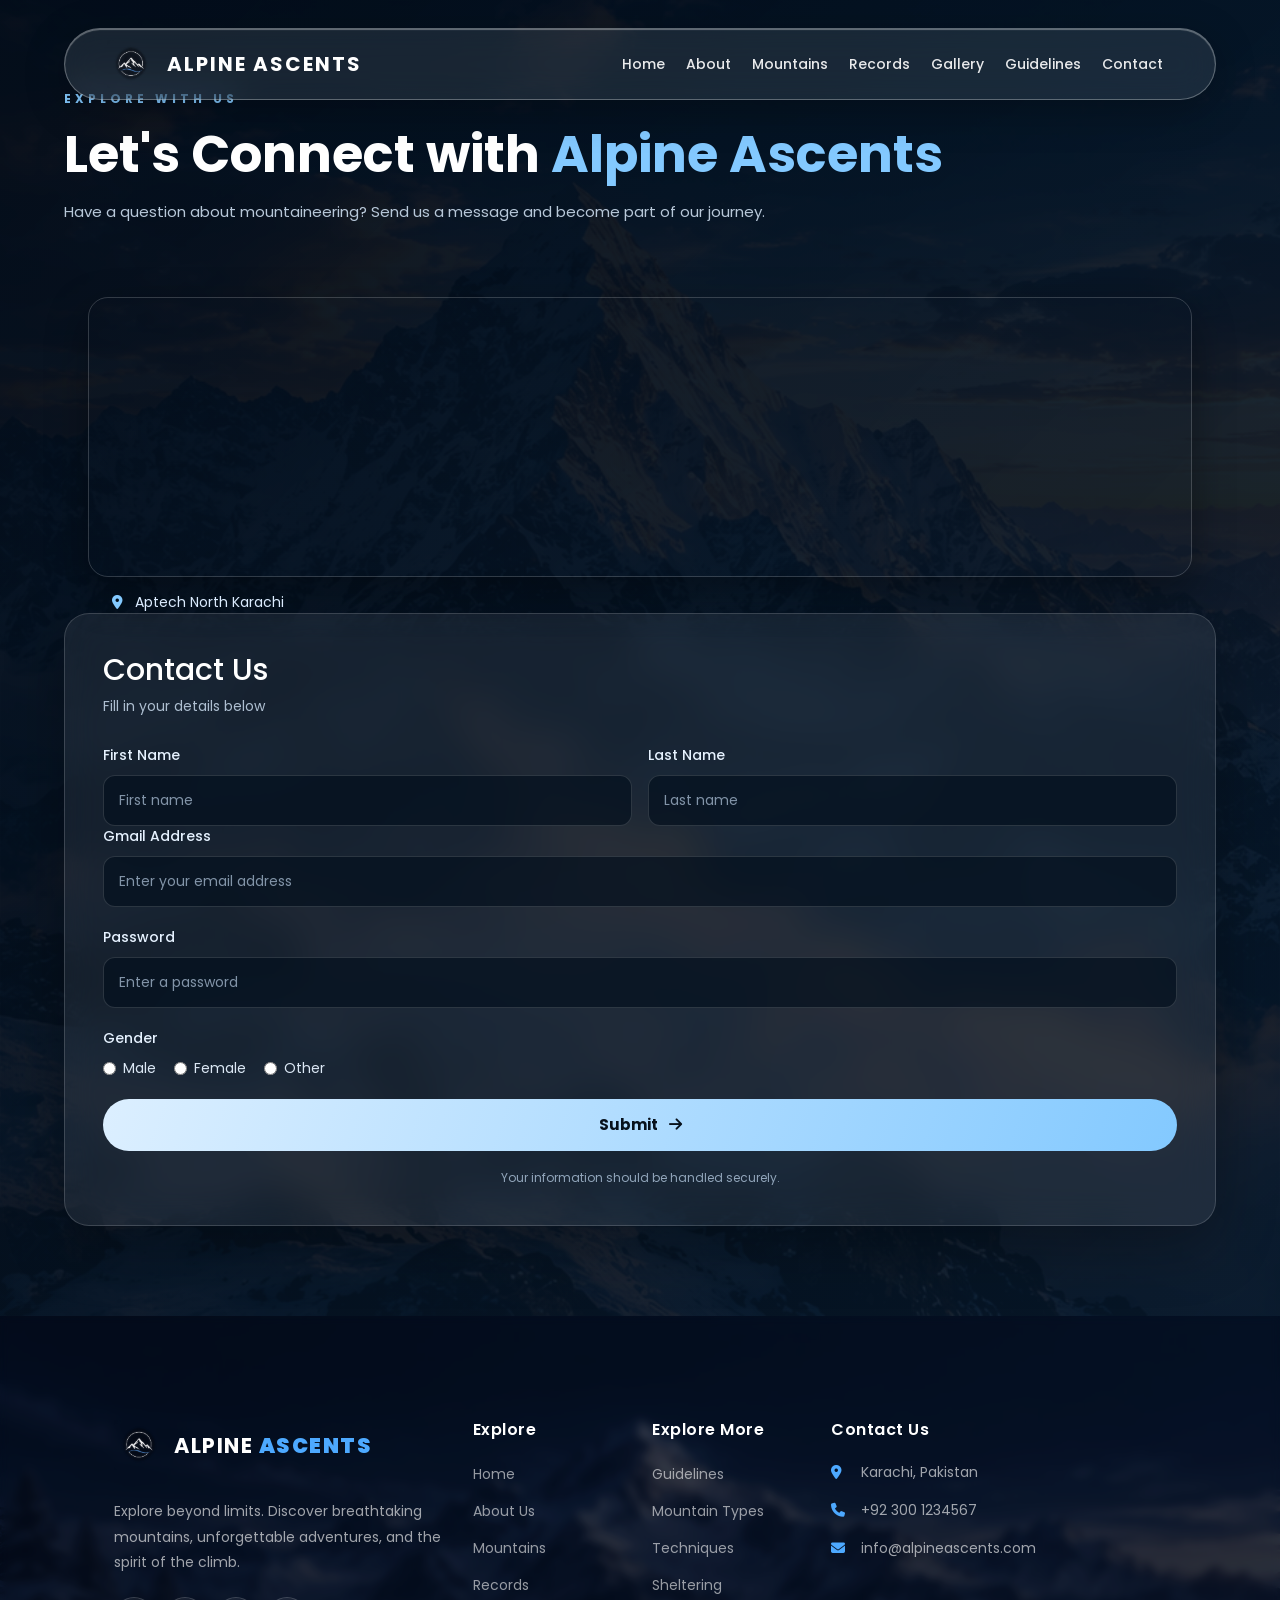
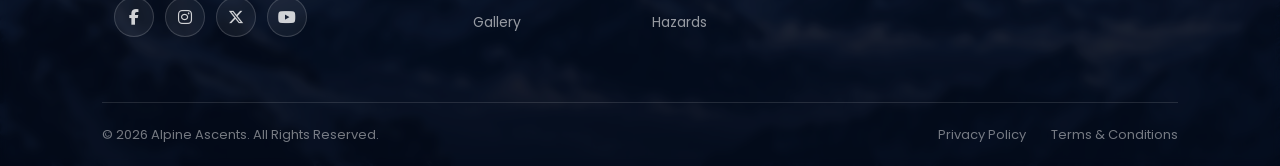
<file: contact.html>
<!DOCTYPE html>
<html lang="en">

<head>
  <meta charset="UTF-8">
  <meta name="viewport" content="width=device-width, initial-scale=1.0">
  <title>Contact Us</title>


  <link href="https://fonts.googleapis.com/css2?family=Poppins:wght@400;500;600;700&display=swap" rel="stylesheet">

  <link rel="stylesheet" href="https://cdnjs.cloudflare.com/ajax/libs/font-awesome/6.7.2/css/all.min.css">
  <link href="https://cdn.jsdelivr.net/npm/bootstrap@5.3.8/dist/css/bootstrap.min.css" rel="stylesheet">
  <link rel="stylesheet" href="nav.css" />
  <link rel="stylesheet" href="style.css" />
  <link rel="stylesheet" href="contact.css" />

    <!-- favicon  -->
  <link rel="shortcut icon" href="material/logo-img.png" type="image/x-icon" />
</head>


<body>


  <!-- =====================================================
     BOOTSTRAP NAVBAR
===================================================== -->

  <nav class="navbar navbar-expand-lg  navbar-main">
    <div class="container-fluid navbar-container">
      <!-- BRAND -->

      <a class="navbar-brand navbar-logo" href="#Home">
        <img src="material/logo-img.png" alt="" class="logo" />

        ALPINE ASCENTS
      </a>

      <!-- MOBILE HAMBURGER -->
      <button class="navbar-toggler menu-toggle" type="button" data-bs-toggle="collapse" data-bs-target="#navbarNav"
        aria-controls="navbarNav" aria-expanded="false" aria-label="Toggle navigation">
        <span class="navbar-toggler-icon menu-icon"></span>
      </button>

      <!-- NAVIGATION -->
      <div class="collapse navbar-collapse navbar-menu" id="navbarNav">
        <ul class="navbar-nav nav-list">
          <li class="nav-item">
            <a class="nav-link nav-link-custom" aria-current="page" href="index.html">
              Home
            </a>
          </li>

          <li class="nav-item">
            <a class="nav-link nav-link-custom" href="index.html#About"> About </a>
          </li>

          <li class="nav-item">
            <a class="nav-link nav-link-custom" href="index.html#Mountains">
              Mountains
            </a>
          </li>

          <li class="nav-item">
            <a class="nav-link nav-link-custom" href="Records.html">
              Records
            </a>
          </li>

          <li class="nav-item">
            <a class="nav-link nav-link-custom" href="index.html#gallery">
              Gallery
            </a>
          </li>

          <li class="nav-item">
            <a class="nav-link nav-link-custom" href="guidelines.html">
              Guidelines
            </a>
          </li>

          <li class="nav-item">
            <a class="nav-link nav-link-custom" href="contact.html">
              Contact
            </a>
          </li>
        </ul>
      </div>
    </div>
  </nav>

  <section class="contact-section contact-info" id="contact" >
    <span class="contact-tag">EXPLORE WITH US</span>

    <h2>Let's Connect with <span>Alpine Ascents</span></h2>

    <p>
      Have a question about mountaineering?
      Send us a message and become part of our journey.
    </p>

    <div class="container contact-container row g-5 align-items-center">
       <div class="contact-map">
          <iframe src="https://www.google.com/maps?q=Aptech+North+Karachi&output=embed" width="100%" height="280"
            style="border:0;" allowfullscreen="" loading="lazy" referrerpolicy="no-referrer-when-downgrade">
          </iframe>
        </div>

        <p class="map-label">
          <i class="fa-solid fa-location-dot"></i>
          Aptech North Karachi
        </p>
      </div>

      <form class="col-12 col-lg-6 contact-form" action="#" method="post">

        <h3>Contact Us</h3>
        <p class="form-subtitle">Fill in your details below</p>

        <div class="name-fields row g-3">
          <div class="col-12 col-sm-6 form-group">
            <label for="firstName">First Name</label>
            <input type="text" id="firstName" name="firstName" placeholder="First name" required>
          </div>

          <div class="col-12 col-sm-6 form-group">
            <label for="lastName">Last Name</label>
            <input type="text" id="lastName" name="lastName" placeholder="Last name" required>
          </div>
        </div>

        <div class="form-group">
          <label for="gmail">Gmail Address</label>
          <input type="email" id="gmail" name="gmail" placeholder="Enter your email address" required>
        </div>

        <div class="form-group">
          <label for="password">Password</label>
          <input type="password" id="password" name="password" placeholder="Enter a password" minlength="8" required>
        </div>

        <div class="form-group">
          <label>Gender</label>
          <div class="gender-options">
            <label><input type="radio" name="gender" value="Male" required> Male</label>

            <label><input type="radio" name="gender" value="Female"> Female</label>

            <label><input type="radio" name="gender" value="Other"> Other</label>
          </div>
        </div>

        <button type="submit" class="contact-submit">
          Submit
          <i class="fa-solid fa-arrow-right"></i>
        </button>

        <p class="form-note">
          Your information should be handled securely.
        </p>

      </form>
    </div>
  </section>




    <!-- =====================================================
         FOOTER
    ===================================================== -->

  <footer class="footer" id="Contact">
    <div class="container footer-container row g-4">
      <!-- BRAND -->

      <div class="col-12 col-sm-6 col-lg-4 footer-brand">
        <a href="index.html#Home" class="footer-logo">
          <span class="logo-mark"> <img src="material/logo-img.png" alt=""> </span>

          <span>
            ALPINE
            <strong>ASCENTS</strong>
          </span>
        </a>

        <p>
          Explore beyond limits. Discover breathtaking mountains,
          unforgettable adventures, and the spirit of the climb.
        </p>

        <div class="footer-socials">
          <a href="https://www.facebook.com/" aria-label="Facebook">
            <i class="fa-brands fa-facebook-f"></i>
          </a>

          <a href="https://www.instagram.com/accounts/login/?hl=en" aria-label="Instagram">
            <i class="fa-brands fa-instagram"></i>
          </a>

          <a href="https://x.com/?lang=en" aria-label="Twitter">
            <i class="fa-brands fa-x-twitter"></i>
          </a>

          <a href="https://www.youtube.com/watch?v=aC8GBmutlzM" aria-label="YouTube">
            <i class="fa-brands fa-youtube"></i>
          </a>
        </div>
      </div>
    <!-- EXPLORE -->

      <div class="col-12 col-sm-6 col-lg-2 footer-column">
        <h3>Explore</h3>

        <ul>
          <li> <a href="index.html#Home"> Home </a> </li>

          <li> <a href="index.html#About"> About Us </a>       </li>

          <li> <a href="index.html#Mountains"> Mountains </a>      </li>

          <li> <a href="Records.html"> Records </a>      </li>

          <li> <a href="index.html#gallery"> Gallery </a>      </li>
        </ul>
      </div>

      <!-- EXPLORE MORE -->

      <div class="col-12 col-sm-6 col-lg-2 footer-column">
        <h3>Explore More</h3>

        <ul>
          <li> <a href="guidelines.html"> Guidelines </a>        </li>

          <li> <a href="index.html#Mountains"> Mountain Types </a>        </li>

          <li> <a href="index.html#Mountains"> Techniques </a>        </li>

          <li> <a href="index.html#Mountains"> Sheltering </a>        </li>

          <li> <a href="index.html#Mountains"> Hazards </a>        </li>
        </ul>
      </div>

      <!-- CONTACT -->

      <div class="col-12 col-sm-12 col-lg-4 footer-column footer-contact">
        <h3>Contact Us</h3>

        <div class="contact-item">
          <i class="fa-solid fa-location-dot"></i>

          <span> Karachi, Pakistan </span>
        </div>

        <div class="contact-item">
          <i class="fa-solid fa-phone"></i>

          <span> +92 300 1234567 </span>
        </div>

        <div class="contact-item">
          <i class="fa-solid fa-envelope"></i>

          <span> info@alpineascents.com </span>
        </div>
      </div>
    </div>

    <!-- FOOTER BOTTOM -->

    <div class="footer-bottom">
      <p>&copy; 2026 Alpine Ascents. All Rights Reserved.</p>

      <div class="footer-bottom-links">
        <a href="#"> Privacy Policy </a>

        <a href="#"> Terms & Conditions </a>
      </div>
    </div>
  </footer>

  <script src="https://cdn.jsdelivr.net/npm/bootstrap@5.3.8/dist/js/bootstrap.bundle.min.js"></script>
</body>

</html>
</file>
<file: nav.css>
/* Navbar glass effect */
.navbar.navbar-main {
  position: fixed;
  top: 28px;
  left: 5%;
  width: 90%;
  height: 72px;
  padding: 0 22px 0 30px;
  background: rgba(210, 230, 245, 0.1);
  border: 1px solid rgba(255, 255, 255, 0.3);
  backdrop-filter: blur(18px);
  -webkit-backdrop-filter: blur(18px);
  border-radius: 50px;
  box-shadow: 0 10px 40px rgba(0, 0, 0, 0.25), inset 0 1px 1px rgba(255, 255, 255, 0.35);
  z-index: 1000;
}

.navbar-container {
  width: 100%;
  height: 100%;
  display: flex;
  align-items: center;
}

.navbar-logo {
  display: flex;
  align-items: center;
  gap: 12px;
  padding: 0;
  margin: 0;
  color: #fff;
  font-size: 20px;
  font-weight: 700;
  letter-spacing: 2px;
  white-space: nowrap;
}

.navbar-logo .logo {
  width: 48px;
  height: 48px;
  object-fit: contain;
  display: block;
  background: transparent;
  border: none;
  box-shadow: none;
  filter: none;
}

.navbar-menu {
  display: flex;
  align-items: center;
  justify-content: flex-end;
  flex-grow: 1;
}

.nav-list {
  display: flex;
  align-items: center;
  gap: 5px;
  margin: 0 10px 0 auto;
  padding: 0;
}

.nav-link-custom {
  position: relative;
  color: rgba(255, 255, 255, 0.9);
  text-decoration: none;
  font-size: 14px;
  font-weight: 500;
  padding: 12px 14px;
  border-radius: 30px;
  transition: 0.3s ease;
}

.nav-link-custom:hover,
.nav-link-custom.active {
  background: rgba(255, 255, 255, 0.16);
  color: #fff;
  box-shadow: inset 0 0 12px rgba(255, 255, 255, 0.08);
}

.menu-toggle {
  width: 44px;
  height: 44px;
  padding: 8px;
  border: none;
  border-radius: 50%;
  background: rgba(255, 255, 255, 0.1);
  box-shadow: none;
}

.menu-toggle:hover {
  background: rgba(255, 255, 255, 0.22);
}

.menu-toggle:focus,
.menu-toggle:active {
  box-shadow: none;
  outline: none;
}

.navbar-main .menu-toggle {
  display: flex;
  align-items: center;
  justify-content: center;
}

.navbar-main .menu-icon {
  width: 20px;
  height: 16px;
  display: block;
  position: relative;
  background: transparent;
}

.navbar-main .menu-icon::before {
  content: "";
  position: absolute;
  inset: 0 auto auto 0;
  width: 20px;
  height: 2px;
  border-radius: 10px;
  background: #fff;
  box-shadow: 0 7px 0 #fff, 0 14px 0 #fff;
}

.navbar-main .menu-icon::after {
  display: none;
}

@media (min-width: 992px) {
  .navbar-toggler {
    display: none;
  }

  .navbar-menu {
    display: flex;
  }

  .nav-list {
    margin-left: auto;
    margin-right: 10px;
  }
}

@media (max-width: 991px) {
  .navbar-main {
    height: auto;
    min-height: 72px;
    padding: 10px 18px;
  }

  .navbar-menu {
    width: 100%;
    padding-top: 15px;
  }

  .nav-list {
    width: 100%;
    margin: 0;
    align-items: flex-end;
  }

  .nav-link-custom {
    text-align: right;
    width: 100%;
  }
}

@media (max-width: 600px) {
  .navbar-main {
    top: 18px;
    left: 5%;
    width: 90%;
    min-height: 64px;
    padding: 8px 14px 8px 18px;
  }

  .navbar-logo {
    font-size: 16px;
    gap: 9px;
    letter-spacing: 1.5px;
  }

  .navbar-logo .logo {
    width: 42px;
    height: 42px;
  }

  .menu-toggle {
    width: 40px;
    height: 40px;
  }
}
</file>
<file: style.css>
/* GLOBAL RESET
*/

:root {
    --site-bg: #07111c;
    --site-panel: #0b1926;
    --site-accent: #83c9ff;
    --site-text: #f2f6fa;
    --site-muted: #b8c8d9;
    --site-border: rgba(255, 255, 255, 0.12);
}

* {
    margin: 0;
    padding: 0;
    box-sizing: border-box;
}

html {
    scroll-behavior: smooth;
    scroll-padding-top: 110px;
}

body {
    font-family: 'Poppins', Arial, sans-serif;
    background: var(--site-bg);
    color: var(--site-text);

    width: 100%;
    min-height: 100vh;

    overflow-x: hidden;
}

/* IMAGES */
img {
    max-width: 100%;
    display: block;
}

/* LINKS */
a {
    text-decoration: none;
}

/* BUTTONS & INPUTS */
button,
input,
textarea,
select {
    font-family: inherit;
}

:where(a, button, input, textarea, select):focus-visible {
    outline: 2px solid var(--site-accent);
    outline-offset: 3px;
}

@media (prefers-reduced-motion: reduce) {
    *,
    *::before,
    *::after {
        scroll-behavior: auto ;
        animation-duration: 0.01ms ;
        animation-iteration-count: 1 ;
        transition-duration: 0.01ms ;
    }
}

/* SECTIONS */
section {
    position: relative;
    width: 100%;
}
/* ALPINE ASCENTS — GUIDELINES
*/

.guidelines-section {
    position: relative;
    isolation: isolate;
    padding: 160px 7% 100px;
    overflow: hidden;

    background:
        linear-gradient(
            180deg,
            rgba(4, 13, 25, 0.68),
            rgba(7, 17, 28, 0.78)
        ),
        url("material/guidelines-background.png") center / cover no-repeat;

    color: #fff;
}

.guidelines-container {
    max-width: 1250px;
    margin: 0 auto;
}


/* SECTION HEADER */

.guidelines-header {
    max-width: 780px;
    margin: 0 auto 65px;
    text-align: center;
}

.guidelines-tag {
    display: inline-flex;
    align-items: center;
    gap: 10px;

    padding: 10px 18px;
    margin-bottom: 20px;

    border: 1px solid rgba(131, 201, 255, 0.3);
    border-radius: 30px;

    background: rgba(131, 201, 255, 0.08);
    color: #9bd6ff;

    font-size: 11px;
    font-weight: 700;
    letter-spacing: 2.5px;
}

.guidelines-header h2 {
    font-size: clamp(2.2rem, 4.5vw, 3.6rem);
    line-height: 1.2;
    font-weight: 700;
    margin: 0 0 22px;
}

.guidelines-header h2 span {
    display: inline-block;
    color: #83c9ff;
}

.guidelines-header > p {
    max-width: 680px;
    margin: 0 auto;

    color: #b8c8d9;
    font-size: 15px;
    line-height: 1.9;
}

.guidelines-divider {
    width: 90px;
    height: 3px;
    margin: 30px auto 0;

    border-radius: 10px;
    background: linear-gradient(
        90deg,
        transparent,
        #83c9ff,
        transparent
    );
}


/* GUIDELINES GRID */

.guidelines-grid {}


/* GLASS CARDS */

.guideline-card {
    position: relative;
    min-width: 0;
    padding: 32px 27px;

    overflow: hidden;
    border-radius: 22px;

    background: linear-gradient(
        145deg,
        rgba(255, 255, 255, 0.085),
        rgba(255, 255, 255, 0.025)
    );

    border: 1px solid rgba(255, 255, 255, 0.12);

    backdrop-filter: blur(15px);
    -webkit-backdrop-filter: blur(15px);

    box-shadow: 0 15px 40px rgba(0, 0, 0, 0.16);

    transition:
        transform 0.35s ease,
        border-color 0.35s ease,
        background 0.35s ease,
        box-shadow 0.35s ease;
}

.guideline-card::before {
    content: "";
    position: absolute;

    top: 0;
    left: 25px;
    right: 25px;

    height: 2px;

    background: linear-gradient(
        90deg,
        transparent,
        rgba(131, 201, 255, 0.8),
        transparent
    );

    opacity: 0.5;
    transition: opacity 0.3s ease;
}

.guideline-card:hover {
    transform: translateY(-9px);

    border-color: rgba(131, 201, 255, 0.4);

    background: linear-gradient(
        145deg,
        rgba(131, 201, 255, 0.12),
        rgba(255, 255, 255, 0.035)
    );

    box-shadow: 0 22px 50px rgba(0, 0, 0, 0.28);
}

.guideline-card:hover::before {
    opacity: 1;
}


/* CARD ICON */

.guideline-icon {
    width: 58px;
    height: 58px;

    display: flex;
    align-items: center;
    justify-content: center;

    margin-bottom: 24px;

    border-radius: 17px;

    background: rgba(131, 201, 255, 0.1);
    border: 1px solid rgba(131, 201, 255, 0.24);

    color: #9bd6ff;
    font-size: 23px;

    transition:
        transform 0.35s ease,
        background 0.35s ease;
}

.guideline-card:hover .guideline-icon {
    transform: scale(1.07);
    background: rgba(131, 201, 255, 0.17);
}


/* CARD CONTENT */

.guideline-number {
    display: block;
    margin-bottom: 12px;

    color: #83c9ff;
    font-size: 10px;
    font-weight: 700;
    letter-spacing: 2px;
}

.guideline-card h3 {
    margin: 0 0 13px;

    color: #fff;
    font-size: 21px;
    font-weight: 600;
    line-height: 1.4;
}

.guideline-card > p {
    margin: 0 0 22px;

    color: #aebfd1;
    font-size: 13px;
    line-height: 1.85;
}


/* CARD CHECKLIST */

.guideline-card ul {
    list-style: none;
    padding: 0;
    margin: 0;
}

.guideline-card ul li {
    position: relative;

    padding-left: 23px;
    margin-bottom: 13px;

    color: #d2deea;
    font-size: 12px;
    line-height: 1.8;
}

.guideline-card ul li:last-child {
    margin-bottom: 0;
}

.guideline-card ul li::before {
    content: "\f00c";
    position: absolute;
    top: 3px;
    left: 0;
    font-family: "Font Awesome 7 Free";
    font-weight: 900;
    color: #83c9ff;
    font-size: 11px;
}

/* IMPORTANT NOTICE */

.guidelines-notice {
    display: flex;
    align-items: flex-start;
    gap: 23px;

    margin-top: 45px;
    padding: 30px 32px;

    border-radius: 22px;

    background: linear-gradient(
        110deg,
        rgba(131, 201, 255, 0.11),
        rgba(255, 255, 255, 0.035)
    );

    border: 1px solid rgba(131, 201, 255, 0.24);

    backdrop-filter: blur(12px);
    -webkit-backdrop-filter: blur(12px);
}

.notice-icon {
    flex-shrink: 0;

    width: 54px;
    height: 54px;

    display: flex;
    align-items: center;
    justify-content: center;

    border-radius: 16px;

    background: rgba(131, 201, 255, 0.12);
    color: #9bd6ff;

    font-size: 23px;
}

.notice-content > span {
    display: block;
    margin-bottom: 8px;

    color: #83c9ff;
    font-size: 10px;
    font-weight: 700;
    letter-spacing: 2px;
}

.notice-content h3 {
    margin: 0 0 10px;

    color: #fff;
    font-size: 20px;
    font-weight: 600;
}

.notice-content p {
    margin: 0;

    color: #b8c8d9;
    font-size: 13px;
    line-height: 1.9;
}


/* BOTTOM CALL TO ACTION */

.guidelines-bottom {
    margin-top: 75px;
    text-align: center;
}

.guidelines-bottom h3 {
    margin: 0 0 15px;

    color: #fff;
    font-size: clamp(1.5rem, 3vw, 2.2rem);
    font-weight: 600;
}

.guidelines-bottom > p {
    max-width: 620px;
    margin: 0 auto 28px;

    color: #aebfd1;
    font-size: 14px;
    line-height: 1.9;
}

.guidelines-btn {
    display: inline-flex;
    align-items: center;
    justify-content: center;
    gap: 12px;

    padding: 14px 27px;

    border-radius: 35px;
    border: 1px solid rgba(255, 255, 255, 0.45);

    background: linear-gradient(110deg,#e6f4ff, #83c9ff);

    color: #07111c;
    text-decoration: none;

    font-size: 13px;
    font-weight: 700;

    box-shadow: 0 8px 25px rgba(131, 201, 255, 0.12);

    transition:
        transform 0.3s ease,
        box-shadow 0.3s ease;
}

.guidelines-btn:hover {
    color: #07111c;
    transform: translateY(-4px);
    box-shadow: 0 12px 30px rgba(131, 201, 255, 0.24);
}

.guidelines-btn i {
    transition: transform 0.3s ease;
}

.guidelines-btn:hover i {
    transform: translateX(4px);
}


/* TABLET */

@media (max-width: 1000px) {
    .guidelines-section {
        padding: 100px 5% 80px;
    }

    /* .guidelines-grid {    } */

    .guideline-card {
        padding: 28px 23px;
    }

    .guidelines-header {
        margin-bottom: 50px;
    }
}


/* MOBILE */

@media (max-width: 600px) {
    .guidelines-section {
        padding: 90px 5% 65px;
    }

    .guidelines-header {
        margin-bottom: 38px;
    }

    .guidelines-tag {
        font-size: 9px;
        letter-spacing: 1.5px;
        padding: 9px 13px;
    }

    .guidelines-header > p {
        font-size: 13px;
    }

    /* .guidelines-grid {    } */

    .guideline-card {
        padding: 27px 23px;
        border-radius: 19px;
    }

    .guideline-card h3 {
        font-size: 20px;
    }

    .guideline-card > p {
        font-size: 13px;
    }

    .guideline-card ul li {
        font-size: 12px;
    }

    .guidelines-notice {
        flex-direction: column;
        gap: 17px;
        padding: 25px 22px;
        margin-top: 30px;
    }

    .notice-content h3 {
        font-size: 18px;
    }

    .notice-content p {
        font-size: 12px;
    }

    .guidelines-bottom {
        margin-top: 55px;
    }

    .guidelines-bottom > p {
        font-size: 13px;
    }
}

.guideline-card ul li::before {
    content: "\f00c";
    position: absolute;
    top: 3px;
    left: 0;
    font-family: "Font Awesome 7 Free";
    font-weight: 900;
    color: #83c9ff;
    font-size: 11px;
}




/* Navbar glass effect */
.navbar.navbar-main {
  position: fixed;
  top: 28px;
  left: 5%;
  width: 90%;
  height: 72px;
  padding: 0 22px 0 30px;
  background: rgba(210, 230, 245, 0.1);
  border: 1px solid rgba(255, 255, 255, 0.3);
  backdrop-filter: blur(18px);
  -webkit-backdrop-filter: blur(18px);
  border-radius: 50px;
  box-shadow: 0 10px 40px rgba(0, 0, 0, 0.25), inset 0 1px 1px rgba(255, 255, 255, 0.35);
  z-index: 1000;
}

.navbar-container {
  width: 100%;
  height: 100%;
  display: flex;
  align-items: center;
}

.navbar-logo {
  display: flex;
  align-items: center;
  gap: 12px;
  padding: 0;
  margin: 0;
  color: #fff;
  font-size: 20px;
  font-weight: 700;
  letter-spacing: 2px;
  white-space: nowrap;
}

.navbar-logo .logo {
  width: 48px;
  height: 48px;
  object-fit: contain;
  display: block;
  background: transparent;
  border: none;
  box-shadow: none;
  filter: none;
}

.navbar-menu {
  display: flex;
  align-items: center;
  justify-content: flex-end;
  flex-grow: 1;
}

.nav-list {
  display: flex;
  align-items: center;
  gap: 5px;
  margin: 0 10px 0 auto;
  padding: 0;
}

.nav-link-custom {
  position: relative;
  color: rgba(255, 255, 255, 0.9);
  text-decoration: none;
  font-size: 14px;
  font-weight: 500;
  padding: 12px 14px;
  border-radius: 30px;
  transition: 0.3s ease;
}

.nav-link-custom:hover,
.nav-link-custom.active {
  background: rgba(255, 255, 255, 0.16);
  color: #fff;
  box-shadow: inset 0 0 12px rgba(255, 255, 255, 0.08);
}

.menu-toggle {
  width: 44px;
  height: 44px;
  padding: 8px;
  border: none;
  border-radius: 50%;
  background: rgba(255, 255, 255, 0.1);
  box-shadow: none;
}

.menu-toggle:hover {
  background: rgba(255, 255, 255, 0.22);
}

.menu-toggle:focus,
.menu-toggle:active {
  box-shadow: none;
  outline: none;
}

.navbar-main .menu-toggle {
  display: flex;
  align-items: center;
  justify-content: center;
}

.navbar-main .menu-icon {
  width: 20px;
  height: 16px;
  display: block;
  position: relative;
  background: transparent;
}

.navbar-main .menu-icon::before {
  content: "";
  position: absolute;
  inset: 0 auto auto 0;
  width: 20px;
  height: 2px;
  border-radius: 10px;
  background: #fff;
  box-shadow: 0 7px 0 #fff, 0 14px 0 #fff;
}

.navbar-main .menu-icon::after {
  display: none;
}

@media (min-width: 992px) {
  .navbar-toggler {
    display: none;
  }

  .navbar-menu {
    display: flex;
  }

  .nav-list {
    margin-left: auto;
    margin-right: 10px;
  }
}

@media (max-width: 991px) {
  .navbar-main {
    height: auto;
    min-height: 72px;
    padding: 10px 18px;
  }

  .navbar-menu {
    width: 100%;
    padding-top: 15px;
  }

  .nav-list {
    width: 100%;
    margin: 0;
    align-items: flex-end;
  }

  .nav-link-custom {
    text-align: right;
    width: 100%;
  }
}

@media (max-width: 600px) {
  .navbar-main {
    top: 18px;
    left: 5%;
    width: 90%;
    min-height: 64px;
    padding: 8px 14px 8px 18px;
  }

  .navbar-logo {
    font-size: 16px;
    gap: 9px;
    letter-spacing: 1.5px;
  }

  .navbar-logo .logo {
    width: 42px;
    height: 42px;
  }

  .menu-toggle {
    width: 40px;
    height: 40px;
  }
}

@media screen and (min-width: 992px) {
  nav.navbar.navbar-main button.navbar-toggler {
    display: none;
    visibility: hidden;
  }

  nav.navbar.navbar-main #navbarNav {
    display: flex;
    flex-basis: auto;
  }
}

/* Safety notice hover animation */

.guidelines-notice {
    transition:
        transform 0.35s ease,
        border-color 0.35s ease,
        background 0.35s ease,
        box-shadow 0.35s ease;
}

.guidelines-notice:hover {
    transform: translateY(-6px);

    border-color: rgba(131, 201, 255, 0.5);

    background: linear-gradient(
        110deg,
        rgba(131, 201, 255, 0.16),
        rgba(255, 255, 255, 0.055)
    );

    box-shadow: 0 18px 40px rgba(0, 0, 0, 0.25);
}

.guidelines-notice .notice-icon {
    transition:
        transform 0.35s ease,
        background 0.35s ease;
}

.guidelines-notice:hover .notice-icon {
    transform: scale(1.08);

    background: rgba(131, 201, 255, 0.22);
}

/* MOBILE: AVOID HOVER STICKINESS */

@media (hover: none) {
    .guidelines-notice:hover {
        transform: none;
        box-shadow: none;
    }

    .guidelines-notice:hover .notice-icon {
        transform: none;
    }
}



@media (max-width: 600px) {
    .guidelines-section {
        padding-top: 150px ;
    }
}


  /* PREMIUM FOOTER */
      .footer {
        position: relative;
        /* margin-top: 80px;
          */
        padding: 80px 8% 0;
        background:
          linear-gradient(rgba(4, 12, 27, 0.72), rgba(3, 10, 23, 0.92)),
          url("material/hero-img.png") center/cover no-repeat;
        color: #fff;
        overflow: hidden;
      }

      .footer::before {
        content: "";
        position: absolute;
        inset: 0;
        background: rgba(8, 20, 40, 0.12);
        backdrop-filter: blur(4px);
        -webkit-backdrop-filter: blur(4px);
        pointer-events: none;
      }

      /* FOOTER MAIN */

      .footer-container {
        position: relative;
        z-index: 2;

        width: 100%;
        max-width: 1250px;
        min-height: auto;

        margin: 0 auto;

        padding: 0 0 55px;

        border: none;
        border-radius: 0;
        background: transparent;
        backdrop-filter: none;
        -webkit-backdrop-filter: none;
        box-shadow: none;
      }

      /* FOOTER BRAND */

      .footer-logo {
        display: inline-flex;
        align-items: center;
        gap: 10px;

        color: #fff;
        text-decoration: none;

        font-size: 21px;
        font-weight: 700;
        letter-spacing: 1.5px;
      }

      .footer-logo strong {
        color: #4da9ff;
      }

      .logo-mark {
        display: flex;
        align-items: center;
        justify-content: center;

        width: 38px;
        height: 38px;

        color: #4da9ff;
        font-size: 24px;
      }

      .footer-brand p {
        max-width: 360px;
        margin: 22px 0;

        color: rgba(255, 255, 255, 0.62);

        font-size: 14px;
        line-height: 1.8;
      }

      /* SOCIALS */

      .footer-socials {
        display: flex;
        gap: 11px;
      }

      .footer-socials a {
        width: 40px;
        height: 40px;

        display: flex;
        align-items: center;
        justify-content: center;

        color: rgba(255, 255, 255, 0.8);
        text-decoration: none;

        border: 1px solid rgba(255, 255, 255, 0.16);
        border-radius: 50%;

        background: rgba(255, 255, 255, 0.06);

        transition: 0.3s ease;
      }

      .footer-socials a:hover {
        color: #06101f;
        background: #4da9ff;
        border-color: #4da9ff;

        transform: translateY(-4px);

        box-shadow: 0 0 18px rgba(77, 169, 255, 0.45);
      }

      /* FOOTER COLUMNS */

      .footer-column h3 {
        margin-bottom: 22px;

        color: #fff;
        font-size: 16px;
        font-weight: 600;
        letter-spacing: 0.5px;
      }

      .footer-column ul {
        padding: 0;
        margin: 0;
        list-style: none;
      }

      .footer-column ul li {
        margin-bottom: 13px;
      }

      .footer-column ul li a {
        color: rgba(255, 255, 255, 0.58);

        text-decoration: none;

        font-size: 14px;

        transition: 0.3s ease;
      }

      .footer-column ul li a:hover {
        color: #4da9ff;
        padding-left: 5px;
      }

      /* CONTACT */

      .contact-item {
        display: flex;
        align-items: flex-start;

        gap: 12px;
        margin-bottom: 17px;

        color: rgba(255, 255, 255, 0.62);

        font-size: 14px;
        line-height: 1.5;
      }

      .contact-item i {
        width: 18px;
        margin-top: 3px;

        color: #4da9ff;
      }

      /* FOOTER BOTTOM */

      .footer-bottom {
        position: relative;
        z-index: 2;

        width: 100%;
        max-width: 1250px;

        margin: 0 auto;

        padding: 22px 0;

        display: flex;
        align-items: center;
        justify-content: space-between;

        gap: 20px;

        border-top: 1px solid rgba(255, 255, 255, 0.12);
      }

      .footer-bottom p {
        margin: 0;

        color: rgba(255, 255, 255, 0.45);

        font-size: 13px;
      }

      .footer-bottom-links {
        display: flex;
        gap: 25px;
      }

      .footer-bottom-links a {
        color: rgba(255, 255, 255, 0.45);

        text-decoration: none;

        font-size: 13px;

        transition: 0.3s ease;
      }

      .footer-bottom-links a:hover {
        color: #4da9ff;
      }

      /* FOOTER RESPONSIVE */

      @media (max-width: 1000px) {
        .footer-container {        }

        .footer-contact {        }
      }

      @media (max-width: 700px) {
        .footer {
          padding: 60px 7% 0;
        }

        .footer-container {          padding-bottom: 40px;
        }

        .footer-brand {        }

        .footer-contact {        }

        .footer-bottom {
          flex-direction: column;
          text-align: center;
          padding: 22px 0;
        }

        .footer-bottom-links {
          justify-content: center;
          flex-wrap: wrap;
          gap: 15px 25px;
        }
      }

      @media (max-width: 450px) {
        .footer-container {        }

        .footer-brand,
        .footer-contact {        }

        .footer-socials {
          margin-top: 5px;
        }
      }

      /* RESPONSIVE */

      @media (max-width: 1100px) {
        .nav-links {
          gap: 2px;
        }

        .nav-links a {
          padding: 10px 10px;
          font-size: 13px;
        }
      }

      @media (max-width: 900px) {
        .nav-links {
          display: none;
        }

        .menu-toggle {
          display: flex;
        }

        .navbar {
          top: 18px;

          width: 90%;

          left: 5%;
        }

        /* ABOUT */

        .about-section {
          padding: 100px 6% 70px;
        }

        .about-container {        }

        .about-content {
          max-width: 700px;
        }

        .about-image-card {
          height: 450px;
        }

        .about-info-card {
          left: 20px;
        }

        /* SQUARE FOOTER */

        .footer-container {
          width: min(650px, 100%);

          min-height: auto;
        }

        .footer-bottom {
          max-width: 650px;
        }
      }

      @media (max-width: 600px) {
        /* NAVBAR */

        .navbar {
          height: 64px;

          padding: 0 14px 0 18px;
        }

        .logo {
          width: 42px;
          height: 42px;
        }

        .logo-brand {
          font-size: 16px;

          gap: 9px;

          letter-spacing: 1.5px;
        }

        .menu-toggle {
          width: 40px;
          height: 40px;

          font-size: 17px;
        }

        .mobile-menu {
          top: 92px;

          left: 5%;

          width: 90%;
        }

        /* HERO */

        .hero-content {
          left: 25px;

          top: 53%;

          width: calc(100% - 50px);

          max-width: none;
        }

        .hero-content h1 {
          font-size: 52px;

          letter-spacing: -2px;
        }

        .hero-content p {
          font-size: 14px;

          line-height: 1.6;
        }

        .hero-buttons {
          flex-wrap: wrap;
        }

        .hero-btn {
          min-width: 155px;
        }

        .hero-stats {
          gap: 12px;
        }

        .scroll-down {
          display: none;
        }

        /* ABOUT */

        .about-section {
          padding: 80px 25px 60px;
        }

        .about-content h2 {
          font-size: 45px;
        }

        .about-intro {
          font-size: 15px;
        }

        .about-image-card {
          height: 360px;
        }

        .about-info-card {
          left: 15px;

          bottom: 20px;

          min-width: auto;
        }

        .about-facts {
          padding: 18px;
        }

        .fact {
          border-right: none;

          border-bottom: 1px solid rgba(255, 255, 255, 0.12);
        }

        .fact:nth-last-child(-n + 2) {
          border-bottom: none;
        }

        /* FOOTER */

        .footer {
          padding: 50px 5% 0;
        }

        .footer-container {
          width: 100%;

          min-height: auto;

          padding: 30px 25px;
        }

        .footer-bottom {
          width: 100%;

          flex-direction: column;

          text-align: center;
        }

        .footer-bottom-links {
          flex-direction: column;

          gap: 10px;
        }
      }


/* --- Appended from index.html --- */

* {
      padding: 0;
      margin: 0;
      box-sizing: border-box;
    }

    html {
      scroll-behavior: smooth;
    }

    body {
      background: #07111c;
      overflow-x: hidden;
    }

    /* HERO */

    .hero {
      position: relative;
      width: 100%;
      height: 100vh;
      overflow: hidden;
      background: #07111c;
    }

    .hero-image {
      position: absolute;
      inset: 0;
      width: 100%;
      height: 100%;
      object-fit: cover;
      z-index: 0;
      filter: brightness(0.72) saturate(0.85);
      transform: scale(1.02);
    }

    .hero::after {
      content: "";
      position: absolute;
      inset: 0;

      background: linear-gradient(to bottom,
          rgba(5, 15, 25, 0.58) 0%,
          rgba(5, 15, 25, 0.15) 32%,
          rgba(5, 15, 25, 0.08) 55%,
          rgba(5, 15, 25, 0.75) 100%);

      z-index: 1;
      pointer-events: none;
    }

        /* HERO CONTENT */

    .hero-content {
      position: absolute;

      top: 50%;
      left: 8%;

      transform: translateY(-45%);

      width: 650px;
      max-width: 80%;

      z-index: 5;

      color: #fff;
    }

    .hero-content h1 {
      margin: 0 0 24px;

      font-size: clamp(58px, 7vw, 96px);

      line-height: 0.9;

      font-weight: 800;

      letter-spacing: -4px;

      color: #fff;

      text-shadow: 0 5px 30px rgba(0, 0, 0, 0.35);
    }

    .hero-content h1 span {
      color: transparent;

      -webkit-text-stroke: 2px rgba(255, 255, 255, 0.95);

      text-shadow: none;
    }

    .hero-content p {
      width: 540px;

      max-width: 100%;

      margin: 0 0 32px;

      color: rgba(255, 255, 255, 0.78);

      font-size: 16px;

      line-height: 1.7;

      text-shadow: 0 2px 12px rgba(0, 0, 0, 0.4);
    }

    /* HERO BUTTONS */

    .hero-buttons {
      display: flex;

      align-items: center;

      gap: 14px;

      margin-bottom: 42px;
    }

    .hero-btn {
      position: relative;

      display: inline-flex;

      align-items: center;
      justify-content: center;

      min-width: 170px;

      height: 52px;

      padding: 0 24px;

      border-radius: 50px;

      text-decoration: none;

      font-size: 13px;

      font-weight: 700;

      letter-spacing: 0.4px;

      cursor: pointer;

      transition:
        transform 0.3s ease,
        background 0.3s ease,
        box-shadow 0.3s ease,
        border 0.3s ease;
    }

    .hero-btn.primary {
      gap: 12px;

      color: #07111c;

      background: rgba(255, 255, 255, 0.92);

      border: 1px solid rgba(255, 255, 255, 0.95);

      box-shadow:
        0 8px 30px rgba(0, 0, 0, 0.25),
        inset 0 1px 1px rgba(255, 255, 255, 1);
    }

    .hero-btn.primary:hover {
      transform: translateY(-4px);

      background: #fff;

      box-shadow:
        0 14px 35px rgba(0, 0, 0, 0.35),
        0 0 25px rgba(255, 255, 255, 0.15);
    }

    .hero-btn.primary i {
      transition: transform 0.3s ease;
    }

    .hero-btn.primary:hover i {
      transform: translateX(5px);
    }

    .hero-btn.secondary {
      color: #fff;

      background: rgba(255, 255, 255, 0.1);

      border: 1px solid rgba(255, 255, 255, 0.35);

      backdrop-filter: blur(18px);
      -webkit-backdrop-filter: blur(18px);

      box-shadow:
        inset 0 1px 1px rgba(255, 255, 255, 0.25),
        0 8px 30px rgba(0, 0, 0, 0.18);
    }

    .hero-btn.secondary:hover {
      transform: translateY(-4px);

      background: rgba(255, 255, 255, 0.18);

      border-color: rgba(255, 255, 255, 0.55);
    }

    /* HERO STATS */

    .hero-stats {
      display: flex;

      align-items: center;

      gap: 22px;
    }

    .stat {
      display: flex;

      flex-direction: column;

      gap: 5px;
    }

    .stat strong {
      color: #fff;

      font-size: 21px;

      font-weight: 700;
    }

    .stat span {
      color: rgba(255, 255, 255, 0.55);

      font-size: 10px;

      font-weight: 500;

      text-transform: uppercase;

      letter-spacing: 1.7px;
    }

    .stat-line {
      width: 1px;
      height: 32px;

      background: rgba(255, 255, 255, 0.25);
    }

    /* SCROLL DOWN */

    .scroll-down {
      position: absolute;

      right: 6%;
      bottom: 30px;

      z-index: 5;

      display: flex;

      align-items: center;

      gap: 12px;

      color: rgba(255, 255, 255, 0.65);

      font-size: 10px;

      letter-spacing: 2px;
    }

    .scroll-down i {
      font-size: 13px;

      animation: scrollArrow 1.5s infinite ease-in-out;
    }

    @keyframes scrollArrow {

      0%,
      100% {
        transform: translateY(0);
      }

      50% {
        transform: translateY(6px);
      }
    }

    /* ABOUT */

    .about-section {
      position: relative;

      min-height: 100vh;

      padding: 120px 8% 80px;

      background:
        radial-gradient(circle at 80% 20%,
          rgba(70, 120, 160, 0.12),
          transparent 35%),
        #07111c;

      color: #fff;

      overflow: hidden;
    }

    .about-section::before {
      content: "";

      position: absolute;

      width: 450px;
      height: 450px;

      top: 10%;
      right: -180px;

      background: rgba(100, 160, 200, 0.08);

      filter: blur(100px);

      border-radius: 50%;

      pointer-events: none;
    }

    .about-container {
      position: relative;

      z-index: 0;

      max-width: 1250px;

      margin: auto;

      align-items: center;
    }

    .about-content {
      max-width: 580px;
    }

    .section-label {
      display: inline-flex;

      align-items: center;

      gap: 9px;

      margin-bottom: 20px;

      padding: 9px 15px;

      border-radius: 30px;

      background: rgba(255, 255, 255, 0.07);

      border: 1px solid rgba(255, 255, 255, 0.2);

      backdrop-filter: blur(15px);
      -webkit-backdrop-filter: blur(15px);

      color: rgba(255, 255, 255, 0.75);

      font-size: 10px;

      font-weight: 600;

      letter-spacing: 2px;
    }

    .section-label i {
      color: #b9d9ed;

      font-size: 13px;
    }

    .about-content h2 {
      margin-bottom: 25px;

      font-size: clamp(45px, 5vw, 72px);

      line-height: 0.95;

      font-weight: 800;

      letter-spacing: -3px;

      color: #fff;
    }

    .about-content h2 span {
      display: block;

      color: transparent;

      -webkit-text-stroke: 1.5px rgba(255, 255, 255, 0.9);
    }

    .about-intro {
      margin-bottom: 18px;

      color: rgba(255, 255, 255, 0.82);

      font-size: 17px;

      line-height: 1.7;
    }

    .about-text {
      margin-bottom: 30px;

      color: rgba(255, 255, 255, 0.55);

      font-size: 14px;

      line-height: 1.8;
    }

    .about-btn {
      display: inline-flex;

      align-items: center;

      gap: 12px;

      padding: 15px 23px;

      border-radius: 40px;

      text-decoration: none;

      color: #07111c;

      background: rgba(255, 255, 255, 0.92);

      border: 1px solid rgba(255, 255, 255, 0.9);

      font-size: 13px;

      font-weight: 700;

      transition: 0.3s ease;

      box-shadow:
        0 10px 30px rgba(0, 0, 0, 0.25),
        inset 0 1px 1px rgba(255, 255, 255, 1);
    }

    .about-btn:hover {
      transform: translateY(-4px);

      background: #fff;
    }

    .about-btn i {
      transition: 0.3s ease;
    }

    .about-btn:hover i {
      transform: translateX(5px);
    }

    /* ABOUT IMAGE */

    /* .about-visual {
      position: relative;

      width: 100%;
    } */

    .about-image-card {
      position: relative;

      width: 100%;
      height: 500px;

      overflow: hidden;

      border-radius: 28px;

      border: 1px solid rgba(255, 255, 255, 0.2);

      background: rgba(255, 255, 255, 0.05);

      box-shadow:
        0 25px 70px rgba(0, 0, 0, 0.35),
        inset 0 1px 1px rgba(255, 255, 255, 0.18);
    }

    .about-image-card img {
      width: 100%;
      height: 100%;

      object-fit: cover;

      transition: transform 0.7s ease;
    }

    .about-image-card:hover img {
      transform: scale(1.06);
    }

    .image-overlay {
      position: absolute;

      inset: 0;

      background: linear-gradient(to top,
          rgba(3, 10, 17, 0.9),
          rgba(3, 10, 17, 0.05) 65%);
    }

    .image-caption {
      position: absolute;

      left: 28px;
      bottom: 28px;

      display: flex;

      flex-direction: column;

      gap: 7px;
    }

    .image-caption span {
      color: rgba(255, 255, 255, 0.55);

      font-size: 10px;

      letter-spacing: 2px;
    }

    .image-caption strong {
      color: #fff;

      font-size: 18px;

      letter-spacing: 0.5px;
    }

    /* INFO CARD */

    .about-info-card {
      position: absolute;

      left: -35px;
      bottom: 35px;

      display: flex;

      align-items: center;

      gap: 14px;

      padding: 17px 20px;

      min-width: 230px;

      border-radius: 18px;

      background: rgba(255, 255, 255, 0.09);

      border: 1px solid rgba(255, 255, 255, 0.25);

      backdrop-filter: blur(20px);
      -webkit-backdrop-filter: blur(20px);

      box-shadow:
        0 15px 40px rgba(0, 0, 0, 0.35),
        inset 0 1px 1px rgba(255, 255, 255, 0.25);
    }

    .info-icon {
      width: 42px;
      height: 42px;

      display: flex;

      align-items: center;
      justify-content: center;

      border-radius: 50%;

      background: rgba(255, 255, 255, 0.12);

      border: 1px solid rgba(255, 255, 255, 0.18);

      color: #c9e5f5;
    }

    .about-info-card div:last-child {
      display: flex;

      flex-direction: column;

      gap: 4px;
    }

    .about-info-card strong {
      font-size: 12px;

      color: #fff;
    }

    .about-info-card span {
      font-size: 10px;

      color: rgba(255, 255, 255, 0.5);
    }

    /* FACTS */

    .about-facts {
      position: relative;

      z-index: 0;

      max-width: 1250px;

      margin: 90px auto 0;

      padding: 25px 30px;

      border-radius: 22px;

      background: rgba(255, 255, 255, 0.055);

      border: 1px solid rgba(255, 255, 255, 0.15);

      backdrop-filter: blur(18px);
      -webkit-backdrop-filter: blur(18px);
    }

    .fact {
      text-align: center;

      padding: 12px;

      border-right: 1px solid rgba(255, 255, 255, 0.12);
    }

    .fact:last-child {
      border-right: none;
    }

    .fact strong {
      display: block;

      margin-bottom: 6px;

      color: #fff;

      font-size: 25px;

      font-weight: 700;
    }

    .fact span {
      color: rgba(255, 255, 255, 0.5);

      font-size: 10px;

      text-transform: uppercase;

      letter-spacing: 1.3px;
    }

    /* FUTURE SECTIONS */

    #Mountains,
    #Records,
    #Gallery,
    #Guidelines {
      scroll-margin-top: 120px;
    }

    /* PREMIUM FOOTER */

    .footer {
      position: relative;
      /* margin-top: 80px;
          */
      padding: 80px 8% 0;
      background:
        linear-gradient(rgba(4, 12, 27, 0.72), rgba(3, 10, 23, 0.92)),
        url("material/hero-img.png") center/cover no-repeat;
      color: #fff;
      overflow: hidden;
    }

    .footer::before {
      content: "";
      position: absolute;
      inset: 0;
      background: rgba(8, 20, 40, 0.12);
      backdrop-filter: blur(4px);
      -webkit-backdrop-filter: blur(4px);
      pointer-events: none;
    }

    /* FOOTER MAIN */

    .footer-container {
      position: relative;
      z-index: 2;

      width: 100%;
      max-width: 1250px;
      min-height: auto;

      margin: 0 auto;

      padding: 0 0 55px;

      border: none;
      border-radius: 0;
      background: transparent;
      backdrop-filter: none;
      -webkit-backdrop-filter: none;
      box-shadow: none;
    }

    /* FOOTER BRAND */

    .footer-logo {
      display: inline-flex;
      align-items: center;
      gap: 10px;

      color: #fff;
      text-decoration: none;

      font-size: 21px;
      font-weight: 700;
      letter-spacing: 1.5px;
    }

    .footer-logo strong {
      color: #4da9ff;
    }

    .logo-mark {
      display: flex;
      align-items: center;
      justify-content: center;

      width: 50px;
      height: 50px;

      color: #4da9ff;
      font-size: 24px;
    }

    .footer-brand p {
      max-width: 360px;
      margin: 22px 0;

      color: rgba(255, 255, 255, 0.62);

      font-size: 14px;
      line-height: 1.8;
    }

    /* SOCIALS */

    .footer-socials {
      display: flex;
      gap: 11px;
    }

    .footer-socials a {
      width: 40px;
      height: 40px;

      display: flex;
      align-items: center;
      justify-content: center;

      color: rgba(255, 255, 255, 0.8);
      text-decoration: none;

      border: 1px solid rgba(255, 255, 255, 0.16);
      border-radius: 50%;

      background: rgba(255, 255, 255, 0.06);

      transition: 0.3s ease;
    }

    .footer-socials a:hover {
      color: #06101f;
      background: #4da9ff;
      border-color: #4da9ff;

      transform: translateY(-4px);

      box-shadow: 0 0 18px rgba(77, 169, 255, 0.45);
    }

    /* FOOTER COLUMNS */

    .footer-column h3 {
      margin-bottom: 22px;

      color: #fff;
      font-size: 16px;
      font-weight: 600;
      letter-spacing: 0.5px;
    }

    .footer-column ul {
      padding: 0;
      margin: 0;
      list-style: none;
    }

    .footer-column ul li {
      margin-bottom: 13px;
    }

    .footer-column ul li a {
      color: rgba(255, 255, 255, 0.58);

      text-decoration: none;

      font-size: 14px;

      transition: 0.3s ease;
    }

    .footer-column ul li a:hover {
      color: #4da9ff;
      padding-left: 5px;
    }

    /* CONTACT */

    .contact-item {
      display: flex;
      align-items: flex-start;

      gap: 12px;
      margin-bottom: 17px;

      color: rgba(255, 255, 255, 0.62);

      font-size: 14px;
      line-height: 1.5;
    }

    .contact-item i {
      width: 18px;
      margin-top: 3px;

      color: #4da9ff;
    }

    /* FOOTER BOTTOM */

    .footer-bottom {
      position: relative;
      z-index: 2;

      width: 100%;
      max-width: 1250px;

      margin: 0 auto;

      padding: 22px 0;

      display: flex;
      align-items: center;
      justify-content: space-between;

      gap: 20px;

      border-top: 1px solid rgba(255, 255, 255, 0.12);
    }

    .footer-bottom p {
      margin: 0;

      color: rgba(255, 255, 255, 0.45);

      font-size: 13px;
    }

    .footer-bottom-links {
      display: flex;
      gap: 25px;
    }

    .footer-bottom-links a {
      color: rgba(255, 255, 255, 0.45);

      text-decoration: none;

      font-size: 13px;

      transition: 0.3s ease;
    }

    .footer-bottom-links a:hover {
      color: #4da9ff;
    }

    /* FOOTER RESPONSIVE */

    @media (max-width: 1000px) {
      .footer-container {      }

      .footer-contact {      }
    }

    @media (max-width: 700px) {
      .footer {
        padding: 60px 7% 0;
      }

      .footer-container {        padding-bottom: 40px;
      }

      .footer-brand {      }

      .footer-contact {      }

      .footer-bottom {
        flex-direction: column;
        text-align: center;
        padding: 22px 0;
      }

      .footer-bottom-links {
        justify-content: center;
        flex-wrap: wrap;
        gap: 15px 25px;
      }
    }

    @media (max-width: 450px) {
      .footer-container {      }

      .footer-brand,
      .footer-contact {      }

      .footer-socials {
        margin-top: 5px;
      }
    }

    /* RESPONSIVE */

    @media (max-width: 1100px) {
      .nav-links {
        gap: 2px;
      }

      .nav-links a {
        padding: 10px 10px;
        font-size: 13px;
      }
    }

    @media (max-width: 900px) {
      .nav-links {
        display: none;
      }

      .menu-toggle {
        display: flex;
      }

      .navbar {
        top: 18px;

        width: 90%;

        left: 5%;
      }

      /* ABOUT */

      .about-section {
        padding: 100px 6% 70px;
      }

      /* .about-container {      } */

      .about-content {
        max-width: 700px;
      }

      .about-image-card {
        height: 450px;
      }

      .about-info-card {
        left: 20px;
      }

      /* SQUARE FOOTER */

      .footer-container {
        width: min(650px, 100%);

        min-height: auto;
      }

      .footer-bottom {
        max-width: 650px;
      }
    }

    @media (max-width: 600px) {
      /* NAVBAR */

      .navbar {
        height: 64px;

        padding: 0 14px 0 18px;
      }

      .logo {
        width: 42px;
        height: 42px;
      }

      .logo-brand {
        font-size: 16px;

        gap: 9px;

        letter-spacing: 1.5px;
      }

      .menu-toggle {
        width: 40px;
        height: 40px;

        font-size: 17px;
      }

      .mobile-menu {
        top: 92px;

        left: 5%;

        width: 90%;
      }

      /* HERO */

      .hero-content {
        left: 25px;

        top: 53%;

        width: calc(100% - 50px);

        max-width: none;
      }

      .hero-content h1 {
        font-size: 52px;

        letter-spacing: -2px;
      }

      .hero-content p {
        font-size: 14px;

        line-height: 1.6;
      }

      .hero-buttons {
        flex-wrap: wrap;
      }

      .hero-btn {
        min-width: 155px;
      }

      .hero-stats {
        gap: 12px;
      }

      .scroll-down {
        display: none;
      }

      /* ABOUT */

      .about-section {
        padding: 80px 25px 60px;
      }

      .about-content h2 {
        font-size: 45px;
      }

      .about-intro {
        font-size: 15px;
      }

      .about-image-card {
        height: 360px;
      }

      .about-info-card {
        left: 15px;

        bottom: 20px;

        min-width: auto;
      }

      .about-facts {
        padding: 18px;
      }

      .fact {
        border-right: none;

        border-bottom: 1px solid rgba(255, 255, 255, 0.12);
      }

      .fact:nth-last-child(-n + 2) {
        border-bottom: none;
      }

      /* FOOTER */

      .footer {
        padding: 50px 5% 0;
      }

      .footer-container {
        width: 100%;

        min-height: auto;

        padding: 30px 25px;
      }

      .footer-bottom {
        width: 100%;

        flex-direction: column;

        text-align: center;
      }

      .footer-bottom-links {
        flex-direction: column;

        gap: 10px;
      }
    }

    /* MOUNTAINS SECTION */

    .mountains-section {
      position: relative;
      padding: 120px 8%;
      background:
        radial-gradient(circle at 10% 20%,
          rgba(0, 174, 239, 0.08),
          transparent 30%),
        radial-gradient(circle at 90% 70%,
          rgba(87, 72, 255, 0.08),
          transparent 30%),
        #07111c;
      color: #fff;
      overflow: hidden;
    }

    /* SECTION HEADING */

    .mountains-heading {
      max-width: 800px;
      margin: 0 auto 90px;
      text-align: center;
    }

    .section-label {
      display: inline-block;
      color: #00bfff;
      font-size: 12px;
      font-weight: 700;
      letter-spacing: 3px;
      margin-bottom: 15px;
    }

    .mountains-heading h2 {
      margin: 0;
      font-size: clamp(38px, 5vw, 68px);
      line-height: 1.05;
      font-weight: 800;
      letter-spacing: -2px;
    }

    .mountains-heading h2 span {
      color: #00bfff;
    }

    .mountains-heading p {
      max-width: 650px;
      margin: 25px auto 0;
      color: rgba(255, 255, 255, 0.65);
      font-size: 16px;
      line-height: 1.8;
    }

    /* FEATURED MOUNTAIN */

    .mountain-feature {      min-height: 570px;
      margin-bottom: 150px;
      border: 1px solid rgba(255, 255, 255, 0.1);
      border-radius: 30px;
      overflow: hidden;
      background: rgba(255, 255, 255, 0.035);
      box-shadow: 0 30px 80px rgba(0, 0, 0, 0.3);
    }

    .mountain-feature-image {
      position: relative;
      min-height: 500px;
      overflow: hidden;
    }

    .mountain-feature-image img {
      width: 100%;
      height: 100%;
      object-fit: cover;
      display: block;
      transition: transform 0.8s ease;
    }

    .mountain-feature:hover .mountain-feature-image img {
      transform: scale(1.06);
    }

    .mountain-image-overlay {
      position: absolute;
      inset: 0;
      background: linear-gradient(to top,
          rgba(3, 10, 20, 0.85),
          transparent 60%);
    }

    .mountain-image-text {
      position: absolute;
      left: 40px;
      bottom: 35px;
      z-index: 2;
    }

    .mountain-image-text span {
      color: #00bfff;
      font-size: 11px;
      font-weight: 700;
      letter-spacing: 3px;
    }

    .mountain-image-text h3 {
      margin: 10px 0 0;
      font-size: 38px;
    }

    .mountain-feature-content {
      display: flex;
      flex-direction: column;
      justify-content: center;
      padding: 60px;
    }

    .small-label {
      color: #00bfff;
      font-size: 11px;
      font-weight: 700;
      letter-spacing: 3px;
    }

    .mountain-feature-content h3 {
      margin: 15px 0 20px;
      font-size: 38px;
      line-height: 1.15;
    }

    .mountain-feature-content p {
      color: rgba(255, 255, 255, 0.65);
      line-height: 1.8;
      font-size: 15px;
      margin: 0 0 15px;
    }

    .mountain-feature-stats {
      display: flex;
      margin-top: 25px;
    }

    .mountain-feature-stats div {
      display: flex;
      flex-direction: column;
    }

    .mountain-feature-stats strong {
      color: #00bfff;
      font-size: 22px;
    }

    .mountain-feature-stats span {
      color: rgba(255, 255, 255, 0.6);
      font-size: 12px;
    }

    /* TOPIC SECTIONS */

    .mountain-topic {      align-items: center;
      margin-bottom: 150px;
    }

    .reverse-topic .topic-content {
      order: 1;
    }

    .reverse-topic .topic-image {
      order: 2;
    }

    .topic-image {
      position: relative;
      height: 520px;
      border-radius: 28px;
      overflow: hidden;
      border: 1px solid rgba(255, 255, 255, 0.1);
      box-shadow: 0 25px 70px rgba(0, 0, 0, 0.35);
    }

    .topic-image img {
      width: 100%;
      height: 100%;
      object-fit: cover;
      display: block;
      transition: transform 0.8s ease;
    }

    .topic-image:hover img {
      transform: scale(1.07);
    }

    .image-number {
      position: absolute;
      top: 25px;
      left: 25px;
      width: 52px;
      height: 52px;
      display: flex;
      align-items: center;
      justify-content: center;
      border-radius: 50%;
      color: #fff;
      background: rgba(7, 17, 28, 0.65);
      border: 1px solid rgba(255, 255, 255, 0.2);
      backdrop-filter: blur(12px);
      -webkit-backdrop-filter: blur(12px);
      font-size: 13px;
      font-weight: 700;
    }

    .topic-content h3 {
      margin: 10px 0 22px;
      font-size: clamp(30px, 3vw, 46px);
      line-height: 1.15;
    }

    .topic-content>p {
      color: rgba(255, 255, 255, 0.65);
      line-height: 1.8;
      font-size: 15px;
      margin-bottom: 18px;
    }

    /* TOPIC HIGHLIGHT */

    .topic-highlight {
      display: flex;
      align-items: center;
      gap: 15px;
      margin-top: 30px;
      padding: 18px 20px;
      border-left: 3px solid #00bfff;
      background: rgba(0, 191, 255, 0.06);
      color: rgba(255, 255, 255, 0.8);
    }

    .topic-highlight i {
      color: #00bfff;
      font-size: 20px;
    }

    /* TYPES / STYLES */

    .style-list {
      display: flex;
      flex-direction: column;
      gap: 12px;
      margin-top: 30px;
    }

    .style-item {
      display: flex;
      align-items: center;
      gap: 18px;
      padding: 17px 20px;
      border: 1px solid rgba(255, 255, 255, 0.08);
      background: rgba(255, 255, 255, 0.035);
      border-radius: 14px;
      transition: 0.35s ease;
    }

    .style-item:hover {
      transform: translateX(8px);
      border-color: rgba(0, 191, 255, 0.4);
      background: rgba(0, 191, 255, 0.06);
    }

    .style-item>i {
      width: 42px;
      height: 42px;
      display: flex;
      align-items: center;
      justify-content: center;
      border-radius: 10px;
      color: #00bfff;
      background: rgba(0, 191, 255, 0.1);
    }

    .style-item h4 {
      margin: 0 0 4px;
      font-size: 15px;
    }

    .style-item span {
      color: rgba(255, 255, 255, 0.5);
      font-size: 12px;
    }

    /* TECHNIQUE GRID */

    .technique-grid {      margin-top: 30px;
    }

    .technique-card {
      padding: 22px;
      border-radius: 16px;
      border: 1px solid rgba(255, 255, 255, 0.08);
      background: rgba(255, 255, 255, 0.035);
      transition: 0.35s ease;
    }

    .technique-card:hover {
      transform: translateY(-6px);
      border-color: rgba(0, 191, 255, 0.4);
      background: rgba(0, 191, 255, 0.06);
    }

    .technique-card i {
      color: #00bfff;
      font-size: 22px;
      margin-bottom: 14px;
    }

    .technique-card h4 {
      margin: 0 0 8px;
      font-size: 15px;
    }

    .technique-card p {
      margin: 0;
      color: rgba(255, 255, 255, 0.5);
      font-size: 12px;
      line-height: 1.6;
    }

    /* SHELTERING */

    .shelter-points {      margin-top: 30px;
    }

    .shelter-points div {
      padding: 20px 12px;
      text-align: center;
      border-radius: 14px;
      border: 1px solid rgba(255, 255, 255, 0.08);
      background: rgba(255, 255, 255, 0.035);
      transition: 0.35s ease;
    }

    .shelter-points div:hover {
      transform: translateY(-5px);
      border-color: rgba(0, 191, 255, 0.35);
    }

    .shelter-points i {
      display: block;
      color: #00bfff;
      font-size: 22px;
      margin-bottom: 10px;
    }

    .shelter-points span {
      color: rgba(255, 255, 255, 0.65);
      font-size: 11px;
    }

    /* HAZARDS */

    .hazards-section {
      margin-top: 20px;
    }

    .hazards-heading {
      max-width: 700px;
      margin: 0 auto 55px;
      text-align: center;
    }

    .hazards-heading h3 {
      margin: 10px 0 18px;
      font-size: clamp(30px, 4vw, 48px);
    }

    .hazards-heading p {
      color: rgba(255, 255, 255, 0.6);
      line-height: 1.8;
    }

    .hazards-grid {    }

    .hazard-card {
      position: relative;
      height: 390px;
      overflow: hidden;
      border-radius: 22px;
      border: 1px solid rgba(255, 255, 255, 0.1);
    }

    .hazard-card img {
      width: 100%;
      height: 100%;
      object-fit: cover;
      display: block;
      transition: transform 0.8s ease;
    }

    .hazard-card:hover img {
      transform: scale(1.08);
    }

    .hazard-overlay {
      position: absolute;
      inset: 0;
      background: linear-gradient(to top,
          rgba(2, 9, 18, 0.95),
          rgba(2, 9, 18, 0.1) 70%);
    }

    .hazard-content {
      position: absolute;
      left: 22px;
      right: 22px;
      bottom: 22px;
    }

    .hazard-content i {
      color: #00bfff;
      font-size: 22px;
      margin-bottom: 12px;
    }

    .hazard-content h4 {
      margin: 0 0 8px;
      font-size: 19px;
    }

    .hazard-content p {
      margin: 0;
      color: rgba(255, 255, 255, 0.65);
      font-size: 12px;
      line-height: 1.6;
    }

    /* ENDING */

    .mountains-ending {
      margin-top: 130px;
      padding: 80px 30px;
      text-align: center;
      border-top: 1px solid rgba(255, 255, 255, 0.08);
      border-bottom: 1px solid rgba(255, 255, 255, 0.08);
    }

    .mountains-ending span {
      color: #00bfff;
      font-size: 11px;
      font-weight: 700;
      letter-spacing: 4px;
    }

    .mountains-ending h3 {
      margin: 15px 0 0;
      font-size: clamp(28px, 4vw, 50px);
    }

    /* TABLET */

    @media (max-width: 1000px) {
      .mountain-feature {      }

      .mountain-feature-image {
        height: 500px;
      }

      .mountain-topic {      }

      .reverse-topic .topic-content,
      .reverse-topic .topic-image {
        order: initial;
      }

      .topic-image {
        height: 480px;
      }

      .hazards-grid {      }
    }

    /* MOBILE */

    @media (max-width: 600px) {
      .mountains-section {
        padding: 90px 5%;
      }

      .mountains-heading {
        margin-bottom: 60px;
      }

      .mountains-heading h2 {
        font-size: 40px;
      }

      .mountains-heading p {
        font-size: 14px;
      }

      .mountain-feature {
        margin-bottom: 100px;
        border-radius: 22px;
      }

      .mountain-feature-image {
        min-height: 350px;
      }

      .mountain-image-text {
        left: 25px;
        bottom: 25px;
      }

      .mountain-image-text h3 {
        font-size: 28px;
      }

      .mountain-feature-content {
        padding: 35px 25px;
      }

      .mountain-feature-content h3 {
        font-size: 30px;
      }

      .mountain-feature-stats {      }

      .mountain-topic {
        margin-bottom: 100px;
      }

      .topic-image {
        height: 350px;
        border-radius: 20px;
      }

      .topic-content h3 {
        font-size: 30px;
      }

      .technique-grid {      }

      .shelter-points {      }

      .hazards-grid {      }

      .hazard-card {
        height: 350px;
      }

      .mountains-ending {
        margin-top: 80px;
        padding: 60px 15px;
      }
    }

    /* ALPINE ASCENTS — GALLERY SECTION
   Premium Dark Navy + Glassmorphism */

    .gallery-section {
      position: relative;
      padding: 120px 7% 100px;
      background:
        radial-gradient(circle at 15% 20%,
          rgba(38, 117, 180, 0.12),
          transparent 30%),
        radial-gradient(circle at 85% 75%,
          rgba(0, 153, 255, 0.08),
          transparent 30%),
        #07111c;
      overflow: hidden;
    }

    /* SECTION HEADING */

    .gallery-heading {
      max-width: 800px;
      margin: 0 auto 75px;
      text-align: center;
    }

    .gallery-heading .section-tag {
      display: inline-block;
      margin-bottom: 15px;
      padding: 8px 18px;
      border: 1px solid rgba(255, 255, 255, 0.12);
      border-radius: 50px;
      background: rgba(255, 255, 255, 0.04);
      color: #70c7ff;
      font-size: 12px;
      font-weight: 600;
      letter-spacing: 2px;
    }

    .gallery-heading h2 {
      margin: 0 0 20px;
      color: #ffffff;
      font-size: clamp(42px, 6vw, 72px);
      line-height: 1;
      font-weight: 700;
      letter-spacing: -2px;
    }

    .gallery-heading h2 span {
      color: #4db8ff;
    }

    .gallery-heading>p {
      max-width: 680px;
      margin: auto;
      color: #91a5b7;
      font-size: 16px;
      line-height: 1.8;
    }

    /* MAIN CONTENT */

    .gallery-content,
    .gallery-videos {
      max-width: 1250px;
      margin: auto;
    }

    /* SUB HEADINGS */

    .gallery-subheading {
      display: flex;
      align-items: flex-start;
      gap: 22px;
      margin-bottom: 35px;
    }

    .gallery-subheading>span {
      display: flex;
      align-items: center;
      justify-content: center;
      min-width: 48px;
      height: 48px;

      border: 1px solid rgba(77, 184, 255, 0.25);
      border-radius: 14px;

      background: rgba(77, 184, 255, 0.08);

      color: #4db8ff;
      font-size: 13px;
      font-weight: 700;
    }

    .gallery-subheading h3 {
      margin: 0 0 7px;
      color: #ffffff;
      font-size: 28px;
      font-weight: 600;
    }

    .gallery-subheading p {
      margin: 0;
      max-width: 650px;
      color: #8296a8;
      font-size: 14px;
      line-height: 1.7;
    }

    /* FEATURED IMAGE */

    .gallery-featured {
      margin-bottom: 28px;
    }

    .gallery-image {
      position: relative;
      overflow: hidden;
      border-radius: 28px;
      border: 1px solid rgba(255, 255, 255, 0.1);

      background: rgba(255, 255, 255, 0.04);

      box-shadow:
        0 25px 70px rgba(0, 0, 0, 0.35),
        inset 0 1px 0 rgba(255, 255, 255, 0.06);
    }

    .featured-image {
      height: 500px;
    }

    .gallery-image img {
      width: 100%;
      height: 100%;
      display: block;
      object-fit: cover;

      transition: transform 0.7s ease;
    }

    .gallery-image:hover img {
      transform: scale(1.06);
    }

    /* IMAGE OVERLAY */

    .image-overlay {
      position: absolute;
      inset: auto 0 0 0;

      padding: 90px 45px 40px;

      background: linear-gradient(to top,
          rgba(3, 10, 18, 0.95),
          rgba(3, 10, 18, 0.45),
          transparent);
    }

    .image-overlay span {
      display: inline-block;
      margin-bottom: 10px;

      color: #63c3ff;
      font-size: 11px;
      font-weight: 700;
      letter-spacing: 2px;
    }

    .image-overlay h4 {
      margin: 0 0 8px;
      color: #ffffff;
      font-size: 32px;
    }

    .image-overlay p {
      margin: 0;
      color: #b4c4d1;
      font-size: 14px;
    }

    /* PHOTO GRID */

    .gallery-grid {      margin-bottom: 120px;
    }

    /* PHOTO CARDS */

    .gallery-card {
      position: relative;
      min-height: 340px;

      overflow: hidden;
      border-radius: 22px;

      border: 1px solid rgba(255, 255, 255, 0.08);

      background: rgba(255, 255, 255, 0.035);

      box-shadow: 0 18px 45px rgba(0, 0, 0, 0.25);

      transition:
        transform 0.45s ease,
        border-color 0.45s ease,
        box-shadow 0.45s ease;
    }

    .gallery-card:hover {
      transform: translateY(-8px);

      border-color: rgba(77, 184, 255, 0.35);

      box-shadow:
        0 25px 60px rgba(0, 0, 0, 0.4),
        0 0 30px rgba(77, 184, 255, 0.06);
    }

    .gallery-card img {
      width: 100%;
      height: 100%;
      min-height: 340px;

      display: block;
      object-fit: cover;

      transition: transform 0.7s ease;
    }

    .gallery-card:hover img {
      transform: scale(1.08);
    }

    /* CARD INFO */

    .gallery-card-info {
      position: absolute;
      left: 0;
      right: 0;
      bottom: 0;

      padding: 75px 25px 24px;

      background: linear-gradient(to top,
          rgba(3, 10, 18, 0.95),
          rgba(3, 10, 18, 0.5),
          transparent);
    }

    .gallery-card-info span {
      color: #5fc1ff;
      font-size: 10px;
      font-weight: 700;
      letter-spacing: 1.8px;
    }

    .gallery-card-info h4 {
      margin: 7px 0 6px;
      color: #ffffff;
      font-size: 21px;
    }

    .gallery-card-info p {
      margin: 0;
      color: #a2b3c1;
      font-size: 13px;
      line-height: 1.5;
    }

    /* VIDEOS SECTION */

    .gallery-videos {
      margin-top: 20px;
    }

    .video-grid {    }

    /* VIDEO CARD */

    .video-card {
      overflow: hidden;

      border: 1px solid rgba(255, 255, 255, 0.09);
      border-radius: 22px;

      background: rgba(255, 255, 255, 0.035);

      backdrop-filter: blur(18px);
      -webkit-backdrop-filter: blur(18px);

      box-shadow: 0 20px 55px rgba(0, 0, 0, 0.28);

      transition:
        transform 0.45s ease,
        border-color 0.45s ease;
    }

    .video-card:hover {
      transform: translateY(-8px);
      border-color: rgba(77, 184, 255, 0.3);
    }

    /* VIDEO */

    .video-wrapper {
      position: relative;
      width: 100%;
      aspect-ratio: 16 / 9;

      overflow: hidden;

      background: #02080d;
    }

    .video-wrapper iframe {
      width: 100%;
      height: 100%;

      display: block;

      border: none;
    }

    /* VIDEO INFORMATION */

    .video-info {
      padding: 24px;
    }

    .video-info span {
      color: #5fc1ff;
      font-size: 10px;
      font-weight: 700;
      letter-spacing: 1.8px;
    }

    .video-info h4 {
      margin: 8px 0 10px;

      color: #ffffff;
      font-size: 20px;
    }

    .video-info p {
      margin: 0;

      color: #879baa;
      font-size: 13px;
      line-height: 1.7;
    }

    /* QUOTE */

    .gallery-quote {
      max-width: 850px;

      margin: 110px auto 0;
      padding: 55px 40px;

      text-align: center;

      border: 1px solid rgba(255, 255, 255, 0.08);
      border-radius: 28px;

      background: rgba(255, 255, 255, 0.035);

      backdrop-filter: blur(18px);
      -webkit-backdrop-filter: blur(18px);

      box-shadow: 0 25px 70px rgba(0, 0, 0, 0.25);
    }

    .quote-line {
      width: 55px;
      height: 2px;

      margin: 0 auto 28px;

      background: #4db8ff;
    }

    .gallery-quote blockquote {
      margin: 0 auto 18px;

      max-width: 650px;

      color: #ffffff;

      font-size: clamp(22px, 3vw, 32px);
      line-height: 1.45;
      font-weight: 500;
    }

    .gallery-quote p {
      margin: 0;

      color: #4db8ff;

      font-size: 11px;
      font-weight: 700;
      letter-spacing: 2px;
    }

    /* RESPONSIVE — TABLET */

    @media (max-width: 1000px) {
      .gallery-section {
        padding: 100px 5% 80px;
      }

      .gallery-grid {      }

      .video-grid {      }

      .featured-image {
        height: 430px;
      }
    }

    /* RESPONSIVE — MOBILE */

    @media (max-width: 650px) {
      .gallery-section {
        padding: 80px 5% 65px;
      }

      .gallery-heading {
        margin-bottom: 55px;
      }

      .gallery-heading h2 {
        font-size: 42px;
        letter-spacing: -1px;
      }

      .gallery-heading>p {
        font-size: 14px;
      }

      .gallery-subheading {
        gap: 14px;
        margin-bottom: 25px;
      }

      .gallery-subheading>span {
        min-width: 40px;
        height: 40px;
        border-radius: 11px;
      }

      .gallery-subheading h3 {
        font-size: 22px;
      }

      .gallery-subheading p {
        font-size: 13px;
      }

      .featured-image {
        height: 360px;
        border-radius: 20px;
      }

      .image-overlay {
        padding: 70px 25px 25px;
      }

      .image-overlay h4 {
        font-size: 25px;
      }

      .gallery-grid {        margin-bottom: 80px;
      }

      .gallery-card {
        min-height: 330px;
      }

      .gallery-card img {
        min-height: 330px;
      }

      .video-grid {      }

      .video-info {
        padding: 20px;
      }

      .gallery-quote {
        margin-top: 80px;
        padding: 40px 22px;
        border-radius: 22px;
      }

      .gallery-quote blockquote {
        font-size: 21px;
      }
    }

    body {
      position: relative;
      background: #0b1210;
    }



    .hero {
      position: relative;
      z-index: 1;
    }


    /* ALPINE ASCENTS — MOUNTAINEERING BOOKING */


    /* HEADING */

    .booking-heading {
      max-width: 780px;
      margin: 0 auto 65px;
      text-align: center;
    }

    .booking-tag {
      display: inline-flex;
      align-items: center;
      gap: 9px;

      padding: 9px 17px;
      margin-bottom: 18px;

      border-radius: 50px;

      background: rgba(255, 255, 255, 0.05);
      border: 1px solid rgba(255, 255, 255, 0.15);

      color: #70c7ff;

      font-size: 11px;
      font-weight: 700;
      letter-spacing: 2.5px;
    }

    .booking-heading h2 {
      margin: 0;

      font-size: clamp(42px, 6vw, 70px);
      line-height: 1;

      font-weight: 800;
      letter-spacing: -3px;
    }

    .booking-heading h2 span {
      color: #00bfff;
    }

    .booking-heading p {
      max-width: 650px;

      margin: 25px auto 0;

      color: rgba(255, 255, 255, 0.6);

      font-size: 15px;
      line-height: 1.8;
    }


    /* SEARCH + FILTER */

    .booking-tools {
      max-width: 1250px;

      margin: 0 auto 55px;

      display: flex;
      align-items: center;
      justify-content: space-between;

      gap: 25px;

      padding: 18px;

      border: 1px solid rgba(255, 255, 255, 0.12);

      border-radius: 22px;

      background: rgba(255, 255, 255, 0.045);

      backdrop-filter: blur(20px);
      -webkit-backdrop-filter: blur(20px);

      box-shadow:
        inset 0 1px 1px rgba(255, 255, 255, 0.12),
        0 20px 50px rgba(0, 0, 0, 0.18);
    }


    /* SEARCH */

    .mountain-search {
      position: relative;

      flex: 1;
      max-width: 520px;
    }

    .mountain-search i {
      position: absolute;

      left: 19px;
      top: 50%;

      transform: translateY(-50%);

      color: #70c7ff;

      font-size: 14px;
    }

    .mountain-search input {
      width: 100%;
      height: 52px;

      padding: 0 20px 0 48px;

      border-radius: 50px;

      outline: none;

      border: 1px solid rgba(255, 255, 255, 0.14);

      background: rgba(255, 255, 255, 0.055);

      color: #fff;

      font-size: 13px;

      transition: 0.3s ease;
    }

    .mountain-search input::placeholder {
      color: rgba(255, 255, 255, 0.4);
    }

    .mountain-search input:focus {
      border-color: rgba(0, 191, 255, 0.55);

      background: rgba(0, 191, 255, 0.055);

      box-shadow: 0 0 25px rgba(0, 191, 255, 0.08);
    }


    /* FILTER */

    .mountain-filter {
      display: flex;

      flex-wrap: wrap;
      justify-content: flex-end;
    }

    .filter-btn {
      height: 44px;

      padding: 0 17px;

      border-radius: 50px;

      border: 1px solid rgba(255, 255, 255, 0.13);

      background: rgba(255, 255, 255, 0.045);

      color: rgba(255, 255, 255, 0.65);

      font-size: 11px;
      font-weight: 600;

      cursor: pointer;

      transition: 0.3s ease;
    }

    .filter-btn:hover,
    .filter-btn.active {
      color: #07111c;

      background: #fff;

      border-color: #fff;

      transform: translateY(-2px);
    }


    /* CARD GRID */

    .mountain-booking-grid {
      max-width: 1250px;

      margin: 0 auto;
    }


    /* CARD */

    .booking-card {
      position: relative;

      overflow: hidden;

      border-radius: 24px;

      background: rgba(255, 255, 255, 0.045);

      border: 1px solid rgba(255, 255, 255, 0.12);

      backdrop-filter: blur(16px);
      -webkit-backdrop-filter: blur(16px);

      box-shadow:
        0 20px 55px rgba(0, 0, 0, 0.2),
        inset 0 1px 1px rgba(255, 255, 255, 0.1);

      transition:
        transform 0.4s ease,
        border 0.4s ease,
        box-shadow 0.4s ease;
    }

    .booking-card:hover {
      transform: translateY(-8px);

      border-color: rgba(0, 191, 255, 0.35);

      box-shadow:
        0 28px 65px rgba(0, 0, 0, 0.35),
        0 0 30px rgba(0, 191, 255, 0.06);
    }


    /* CARD IMAGE */

    .booking-image {
      position: relative;

      height: 260px;

      overflow: hidden;
    }

    .booking-image::after {
      content: "";

      position: absolute;

      inset: 0;

      background:
        linear-gradient(to top,
          rgba(3, 10, 18, 0.9),
          rgba(3, 10, 18, 0.05) 65%);

      pointer-events: none;
    }

    .booking-image img {
      width: 100%;
      height: 100%;

      object-fit: cover;

      display: block;

      transition: transform 0.8s ease;
    }

    .booking-card:hover .booking-image img {
      transform: scale(1.08);
    }


    /* COUNTRY */

    .booking-country {
      position: absolute;

      top: 18px;
      left: 18px;

      z-index: 2;

      padding: 7px 11px;

      border-radius: 30px;

      background: rgba(5, 15, 25, 0.65);

      border: 1px solid rgba(255, 255, 255, 0.2);

      backdrop-filter: blur(12px);

      color: #fff;

      font-size: 9px;
      font-weight: 700;

      letter-spacing: 1.5px;
    }


    /* DIFFICULTY */

    .difficulty {
      position: absolute;

      right: 18px;
      top: 18px;

      z-index: 2;

      padding: 7px 10px;

      border-radius: 30px;

      font-size: 8px;
      font-weight: 700;

      letter-spacing: 1px;

      background: rgba(5, 15, 25, 0.72);

      border: 1px solid rgba(255, 255, 255, 0.18);

      backdrop-filter: blur(12px);
    }

    .difficulty.extreme {
      color: #ff9c9c;
    }

    .difficulty.advanced {
      color: #ffd27a;
    }

    .difficulty.intermediate {
      color: #8fe3ff;
    }


    /* CARD CONTENT */

    .booking-card-content {
      position: relative;

      padding: 25px;
    }

    .mountain-number {
      position: absolute;

      right: 22px;
      top: 22px;

      color: rgba(255, 255, 255, 0.2);

      font-size: 11px;
      font-weight: 700;

      letter-spacing: 1px;
    }

    .booking-card-content h3 {
      margin: 0 0 9px;

      color: #fff;

      font-size: 24px;

      font-weight: 700;

      letter-spacing: -0.5px;
    }

    .booking-location {
      display: flex;
      align-items: center;

      gap: 7px;

      margin: 0;

      color: rgba(255, 255, 255, 0.5);

      font-size: 11px;
    }

    .booking-location i {
      color: #00bfff;
    }


    /* META */

    .booking-meta {
      margin: 22px 0;
    }

    .booking-meta div {
      padding: 13px;

      border-radius: 13px;

      background: rgba(255, 255, 255, 0.04);

      border: 1px solid rgba(255, 255, 255, 0.08);
    }

    .booking-meta strong {
      display: block;

      margin-bottom: 4px;

      color: #70c7ff;

      font-size: 14px;
    }

    .booking-meta span {
      color: rgba(255, 255, 255, 0.42);

      font-size: 9px;

      text-transform: uppercase;

      letter-spacing: 1px;
    }


    /* BOOK BUTTON */

    .book-btn {
      width: 100%;

      height: 48px;

      display: flex;

      align-items: center;
      justify-content: center;

      gap: 10px;

      border: 1px solid rgba(255, 255, 255, 0.3);

      border-radius: 50px;

      background: rgba(255, 255, 255, 0.09);

      color: #fff;

      font-size: 11px;

      font-weight: 700;

      letter-spacing: 0.4px;

      cursor: pointer;

      transition: 0.3s ease;
    }

    .book-btn i {
      transition: 0.3s ease;
    }

    .book-btn:hover {
      color: #07111c;

      background: #fff;

      border-color: #fff;

      transform: translateY(-2px);
    }

    .book-btn:hover i {
      transform: translateX(5px);
    }


    /* NO RESULT */

    .no-mountains {
      display: none;

      max-width: 600px;

      margin: 60px auto 0;

      padding: 60px 30px;

      text-align: center;

      border-radius: 24px;

      border: 1px solid rgba(255, 255, 255, 0.1);

      background: rgba(255, 255, 255, 0.04);
    }

    .no-mountains i {
      color: #00bfff;

      font-size: 35px;

      margin-bottom: 18px;
    }

    .no-mountains h3 {
      margin-bottom: 8px;

      font-size: 24px;
    }

    .no-mountains p {
      margin: 0;

      color: rgba(255, 255, 255, 0.5);

      font-size: 13px;
    }





    /* RESPONSIVE */

    @media (max-width: 1050px) {

      .mountain-booking-grid {      }

      .booking-tools {
        flex-direction: column;
        align-items: stretch;
      }

      .mountain-search {
        max-width: none;
      }

      .mountain-filter {
        justify-content: center;
      }

    }


    @media (max-width: 600px) {

      .booking-section {
        padding: 90px 5% 80px;
      }

      .booking-heading {
        margin-bottom: 45px;
      }

      .booking-heading h2 {
        font-size: 42px;
      }

      .booking-heading p {
        font-size: 14px;
      }

      .booking-tools {
        padding: 14px;
        border-radius: 18px;
      }

      .mountain-filter {
        width: 100%;
      }

      .filter-btn {
        padding: 0 8px;

        font-size: 9px;
      }

      .mountain-booking-grid {      }

      .booking-image {
        height: 250px;
      }

      .booking-card-content {
        padding: 23px;
      }

    }



    .booking-section {
      padding-top: 180px ;
    }



    @media (max-width: 600px) {

      /* Card hover OFF */
      .booking-card:hover {
        transform: none ;
        border-color: rgba(255, 255, 255, 0.12) ;
        box-shadow:
          0 20px 55px rgba(0, 0, 0, 0.2),
          inset 0 1px 1px rgba(255, 255, 255, 0.1) ;
      }

      /* Image zoom hover OFF */
      .booking-card:hover .booking-image img {
        transform: none ;
      }

    }
</file>
<file: contact.css>
:root {
--contact-bg-dark: rgba(3, 12, 24, 0.96);
--contact-bg-deep: rgba(7, 24, 42, 0.9);
--contact-card-bg: rgba(255, 255, 255, 0.07);
--contact-card-border: rgba(255, 255, 255, 0.16);
--contact-text: #ffffff;
--contact-text-soft: #b8c8d9;
--contact-text-muted: #aebfd1;
--contact-accent: #83c9ff;
--contact-accent-soft: rgba(131, 201, 255, 0.14);
--contact-input-bg: rgba(3, 14, 28, 0.65);
--contact-input-border: rgba(255, 255, 255, 0.14);
}

.contact-section {
min-height: 100vh;
padding: 90px 5%;
background:
    linear-gradient(135deg,
        var(--contact-bg-dark),
        var(--contact-bg-deep)),
    url("material/main-mountain.png") center/cover no-repeat;
color: var(--contact-text);
}

.contact-container {
max-width: 1200px;
margin: 0 auto;
align-items: center;
position: relative;
z-index: 1;
}

.contact-info {
display: flex;
flex-direction: column;
justify-content: center;
}

/* ==============================
   LEFT CONTENT
============================== */
.contact-tag {
display: inline-block;
color: var(--contact-accent);
letter-spacing: 4px;
font-size: 12px;
font-weight: 700;
margin-bottom: 18px;
text-transform: uppercase;
}

.contact-info h2 {
font-size: clamp(2.2rem, 4vw, 3.5rem);
line-height: 1.12;
margin: 0 0 16px;
font-weight: 700;
}

.contact-info h2 span {
color: var(--contact-accent);
}

.contact-info > p {
color: var(--contact-text-soft);
line-height: 1.7;
margin: 0 0 24px;
font-size: 15px;
}

/* ==============================
   GOOGLE MAP
============================== */
.contact-map {
width: 100%;
height: 280px;
overflow: hidden;
border-radius: 20px;
border: 1px solid rgba(255, 255, 255, 0.18);
box-shadow: 0 15px 40px rgba(0, 0, 0, 0.35);
}

.contact-map iframe {
width: 100%;
height: 100%;
border: none;
display: block;
filter: grayscale(25%);
}

.map-label {
margin-top: 15px;
color: #dcecff;
font-size: 14px;
margin-bottom: 0;
}

.map-label i {
color: var(--contact-accent);
margin-right: 8px;
}

/* ==============================
   GLASSMORPHISM FORM
============================== */
.contact-form {
width: 100%;
padding: 38px;
border-radius: 25px;
background: var(--contact-card-bg);
border: 1px solid var(--contact-card-border);
backdrop-filter: blur(18px);
-webkit-backdrop-filter: blur(18px);
box-shadow: 0 20px 60px rgba(0, 0, 0, 0.3);
}

.contact-form h3 {
font-size: 30px;
margin-bottom: 8px;
color: var(--contact-text);
}

.form-subtitle {
color: var(--contact-text-muted);
margin-bottom: 28px;
font-size: 14px;
}

/* First Name + Last Name */
.name-fields .form-group {
margin-bottom: 0;
}

/* Input groups */
.form-group {
margin-bottom: 20px;
}

.form-group > label {
display: block;
margin-bottom: 9px;
color: #e6f2ff;
font-size: 14px;
font-weight: 500;
}

.form-group input:not([type="radio"]),
.form-group textarea,
.form-group select {
display: block;
width: 100%;
padding: 14px 15px;
border-radius: 12px;
border: 1px solid var(--contact-input-border);
outline: none;
background: var(--contact-input-bg);
color: var(--contact-text);
font-family: inherit;
font-size: 14px;
transition: border-color 0.3s ease, box-shadow 0.3s ease, transform 0.2s ease;
}

.form-group input::placeholder,
.form-group textarea::placeholder {
color: #8294a8;
}

.form-group input:focus,
.form-group textarea:focus,
.form-group select:focus,
.form-group input:focus-visible,
.form-group textarea:focus-visible,
.form-group select:focus-visible {
border-color: var(--contact-accent);
box-shadow: 0 0 0 3px var(--contact-accent-soft);
outline: none;
}

/* ==============================
   GENDER OPTIONS
============================== */
.gender-options {
display: flex;
flex-wrap: wrap;
gap: 18px;
color: #dce8f5;
font-size: 14px;
}

.gender-options label {
display: flex;
align-items: center;
gap: 7px;
cursor: pointer;
}

.gender-options input[type="radio"] {
accent-color: var(--contact-accent);
cursor: pointer;
}

/* ==============================
   SUBMIT BUTTON
============================== */
.contact-submit {
width: 100%;
padding: 15px;
border: none;
border-radius: 30px;
background: linear-gradient(110deg, #dcefff, var(--contact-accent));
color: #07111c;
font-family: inherit;
font-size: 15px;
font-weight: 700;
cursor: pointer;
transition: transform 0.3s ease, box-shadow 0.3s ease;
}

.contact-submit i {
margin-left: 8px;
}

.contact-submit:hover {
transform: translateY(-3px);
box-shadow: 0 10px 25px rgba(131, 201, 255, 0.2);
}

.contact-submit:focus-visible {
outline: 2px solid #ffffff;
outline-offset: 3px;
}

.form-note {
text-align: center;
font-size: 12px;
color: #91a5ba;
margin-top: 18px;
margin-bottom: 0;
}

/* ==============================
   TABLET RESPONSIVE
============================== */
@media (max-width: 850px) {
.contact-section {
    padding: 110px 6% 70px;
}

.contact-info h2 {
    max-width: 600px;
}
}

/* ==============================
   MOBILE RESPONSIVE
============================== */
@media (max-width: 480px) {
.contact-section {
    padding: 100px 5% 50px;
}

.contact-form {
    padding: 25px 18px;
    border-radius: 20px;
}

.contact-info h2 {
    font-size: 2.2rem;
}

.contact-map {
    height: 230px;
}

.gender-options {
    gap: 13px;
}
}




    .records-page .records-timeline {
        background:
            linear-gradient(90deg,
                rgba(7, 17, 28, 0.95),
                rgba(7, 17, 28, 0.65)),
            url("material/records-intro.png") center / cover no-repeat !important;
    }

    .records-page .section-light {
        background: #0b1926;
    }
</file>
